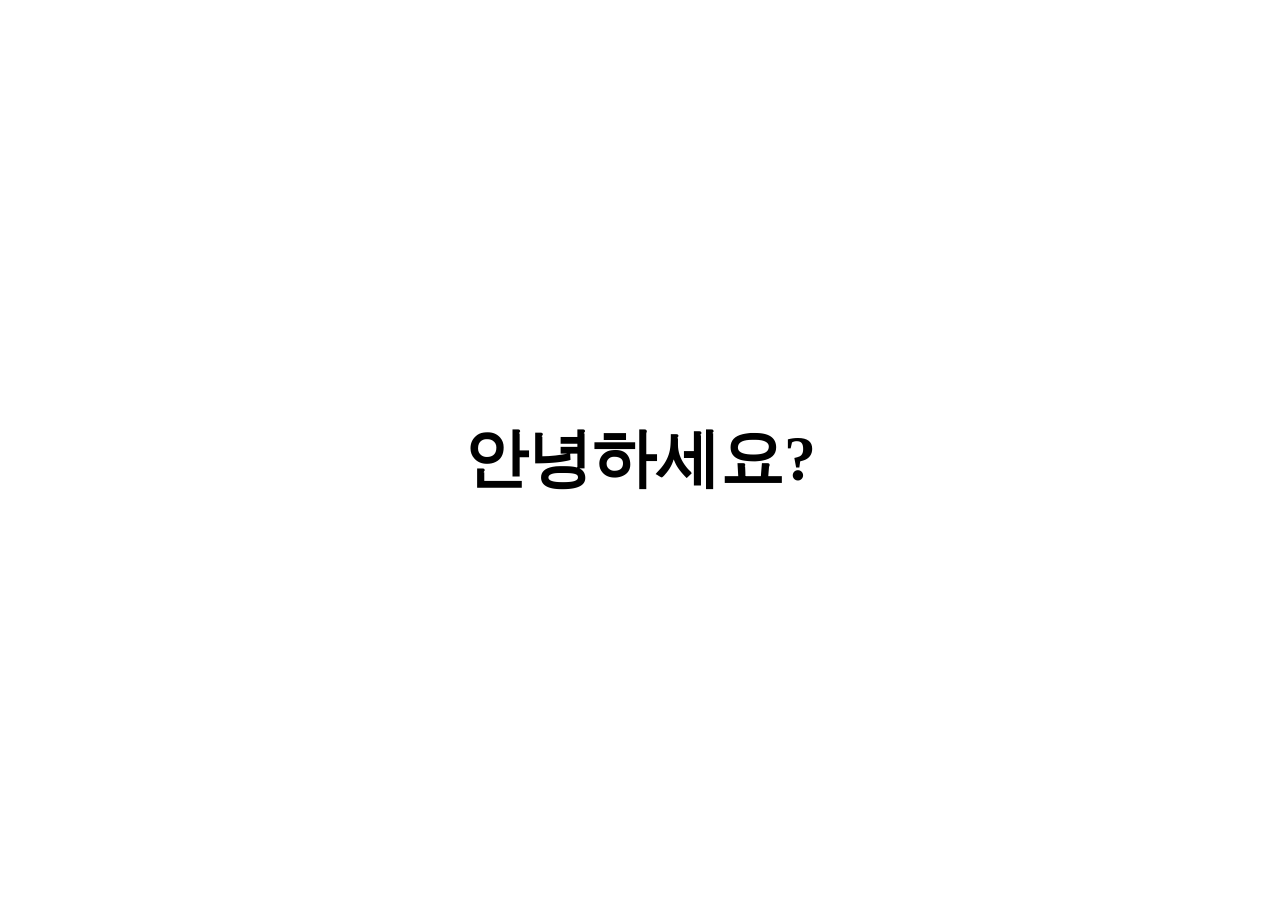
<file: homework/background.html>
<!DOCTYPE html>
<html lang="ko">
<head>
  <meta charset="UTF-8">
  <meta name="viewport" content="width=device-width, initial-scale=1.0">
  <title>미디어 쿼리</title>
  <style>
    body {
      display: flex;
      justify-content: center;
      align-items: center;
      height: 100vh;
    }
    h1 {
      font-size: 4rem;
    }
    @media screen and (min-width:768px) and (max-width:1024px) {
      body {
        background-color: gray;
        color: white;
      }
    }
      </style>
</head>
<body>
  <h1>안녕하세요?</h1>
</body>
</html>
</file>
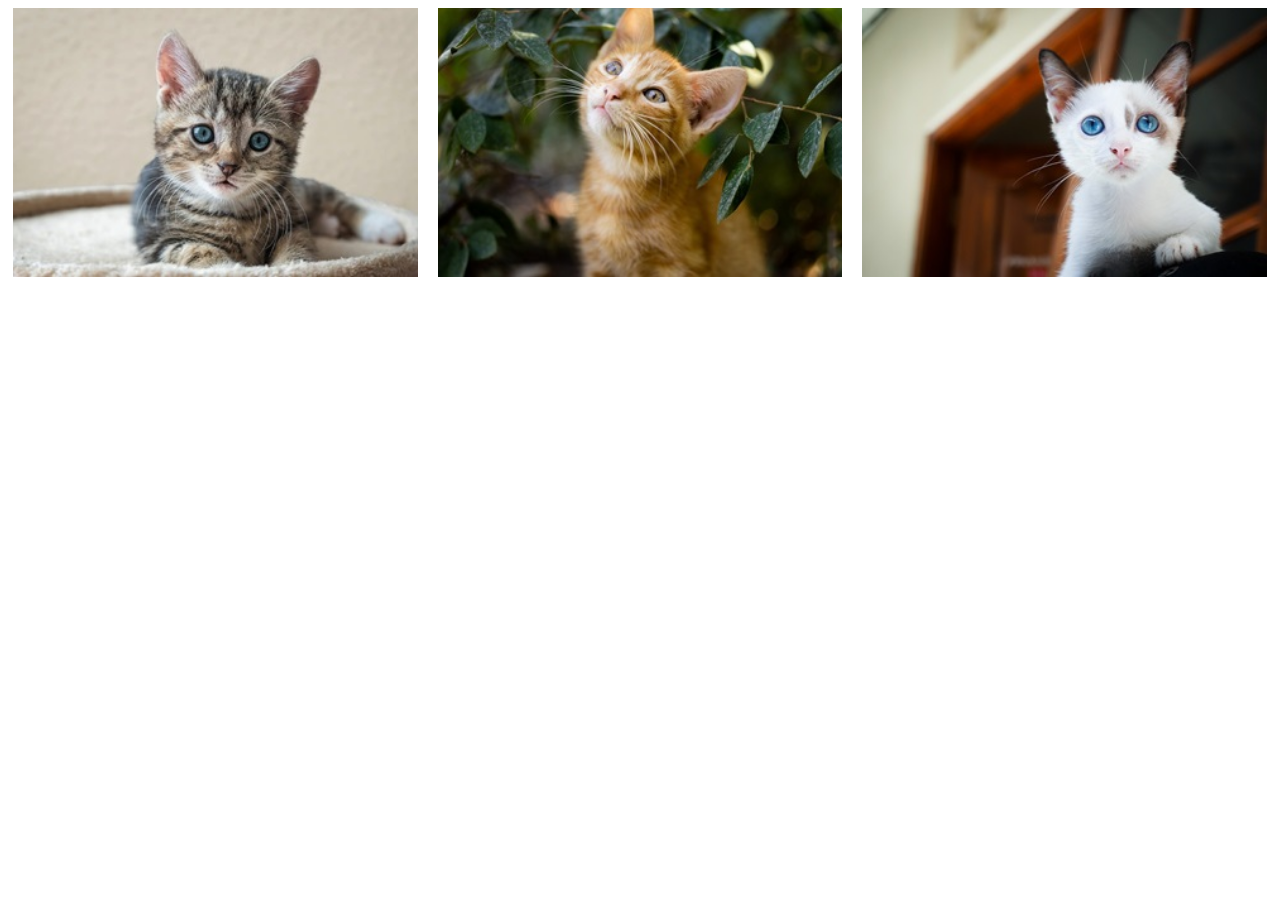
<file: homework/cat.html>
<!DOCTYPE html>
<html lang="en">
<head>
  <meta charset="UTF-8">
  <meta name="viewport" content="width=device-width, initial-scale=1.0">
  <title>Flex Box Layout</title>
  <style>    
    /* 이미지 스타일링 */
    .pic img {
      width: 100%; /* 이미지가 .pic 에 가득차도록 */
      height: auto; /* 이미지의 비율을 유지 */
    } 

    .container {
      display: flex;
      flex-wrap: wrap;
      justify-content: space-around;
      gap: 10px;
    }

    .pic {
      flex-basis: 32%;
    }

    @media screen and (max-width: 768px) {
      .pic {
        flex-basis: 100%;
      }
    }

    @media screen and (min-width: 769px) and (max-width: 1025px){
      .pic {
        flex-basis: 49%;
      }
    }



  </style>
</head>
<body>
  <div class="container">
    <div class="pic">
      <img src="../src\assets\images\kitten-1.jpg" alt="아기 고양이 사진">
    </div>
    <div class="pic">
      <img src="../src/assets/images/kitten-2.jpg" alt="아기 고양이 사진">
    </div>
    <div class="pic">
      <img src="../src/assets/images/kitten-3.jpg" alt="아기 고양이 사진">
    </div>
  </div>
</body>
</html>
</file>
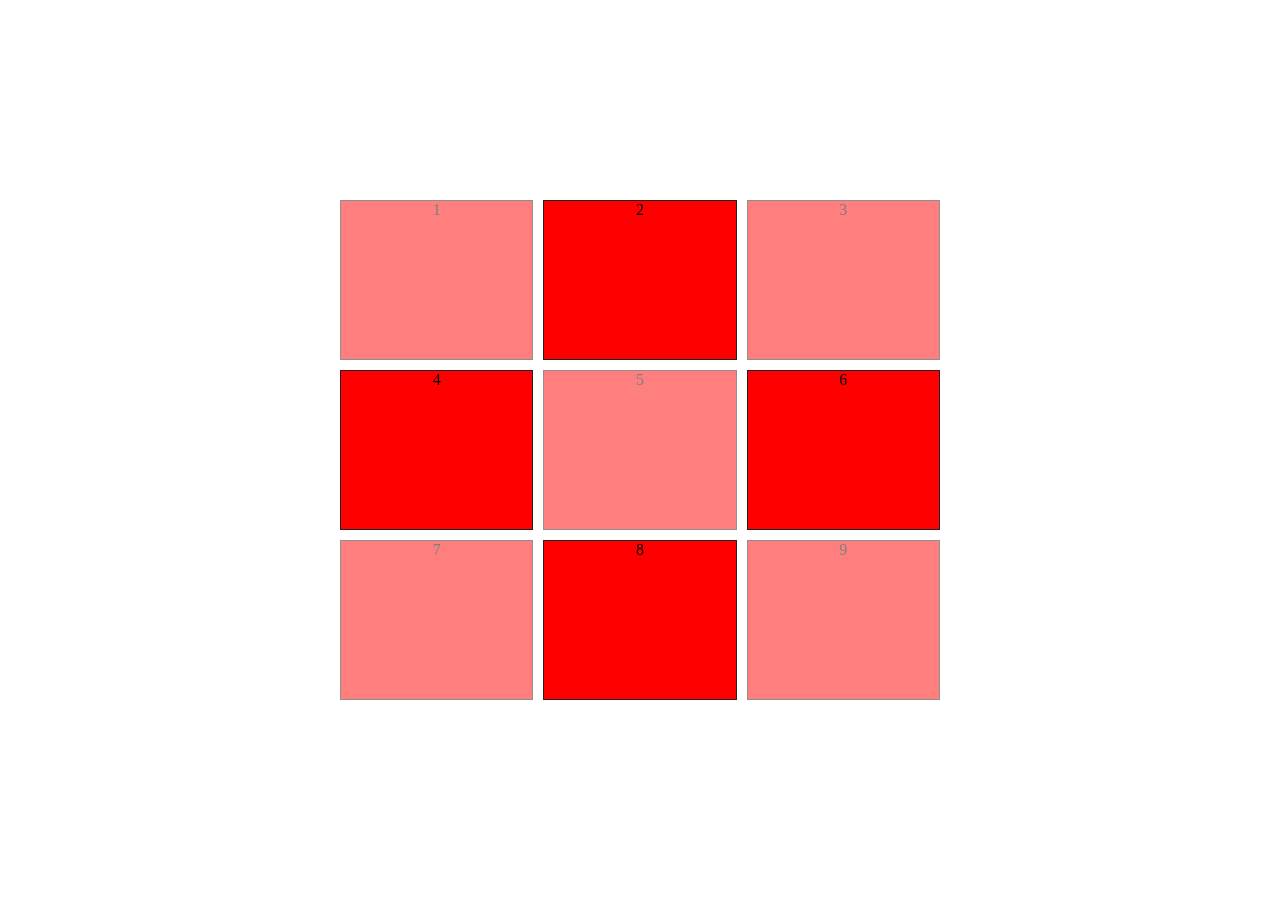
<file: public/homework/grid1.html>
<!DOCTYPE html>
<html lang="ko">
<head>
	<meta charset="UTF-8">
	<title>그리드 문제1</title>
  <style>
    body {
      display: flex;
      justify-content: center;
      align-items: center;
      height: 100vh;
      margin: 0;
    }
    .container {
      display: grid;
      grid-template-columns: repeat(3,1fr);
      gap: 10px;
      width: 600px;
      height: 500px;
    }
    .container > div {
      border: 1px solid #222;
      text-align: center;
    }

    .container div:nth-child(even) {
      background-color: red;
    }

    .container div:nth-child(odd) {
      background-color: red;
      opacity: 0.5;
    }



  </style>
</head>
<body>
  <div class="container">
    <div>1</div>
    <div>2</div>
    <div>3</div>
    <div>4</div>
    <div>5</div>
    <div>6</div>
    <div>7</div>
    <div>8</div>
    <div>9</div>
  </div>
</body>
</html>
</file>
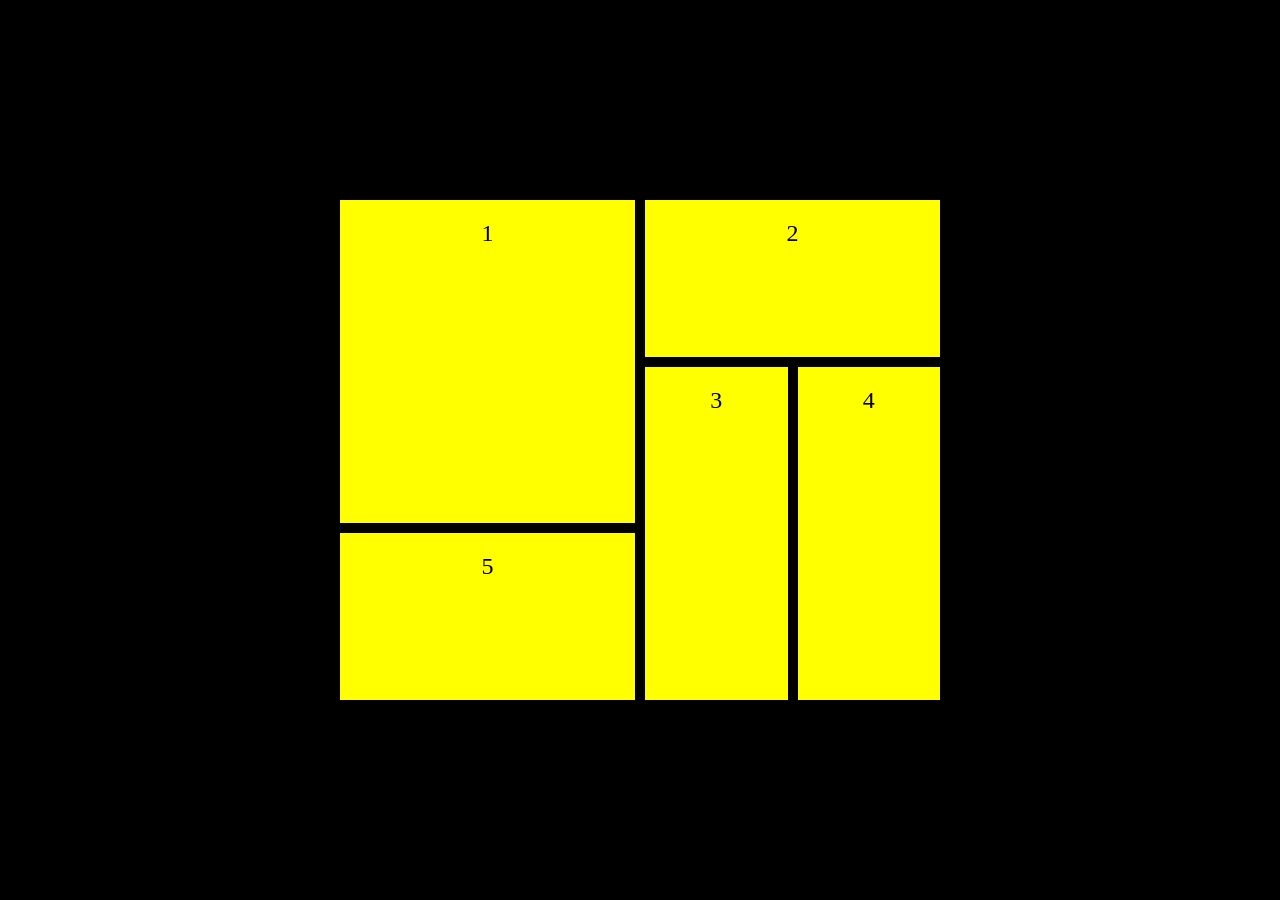
<file: public/homework/grid2.html>
<!DOCTYPE html>
<html lang="ko">
<head>
	<meta charset="UTF-8">
	<title>그리드 문제2</title>
  <style>
    body {
      display: flex;
      justify-content: center;
      align-items: center;
      height: 100vh;
      background-color: black; /* 배경색 */
      margin: 0;
    }
    .container {
      display: grid;
      grid-template-columns: 1fr 1fr 1fr 1fr;
      grid-template-rows: 1fr 1fr 1fr;
      gap: 10px;
      
      grid-template-areas: 
      "item1 item1 item2 item2"
      "item1 item1 item3 item4"
      "item5 item5 item3 item4"
      "item5 item5 item3 item4"
      ;

      width: 600px; 
      height: 500px;
       
    }
    .grid-item {
      background-color: yellow; /* 아이템 배경색 */
      padding: 20px;
      text-align: center;
      font-size: 1.5em;
    }

    .item1 {
      grid-area: item1;
    }

    .item2  {
      grid-area: item2;
    }

    .item3 {
      grid-area: item3;
    }

    .item4 {
      grid-area: item4;
    }

    .item5 {
      grid-area: item5;
    }

  </style>
</head>
<body>
  <div class="container">
    <div class="grid-item item1">1</div>
    <div class="grid-item item2">2</div>
    <div class="grid-item item3">3</div>
    <div class="grid-item item4">4</div>
    <div class="grid-item item5">5</div>
  </div>
</body>
</html>
</file>
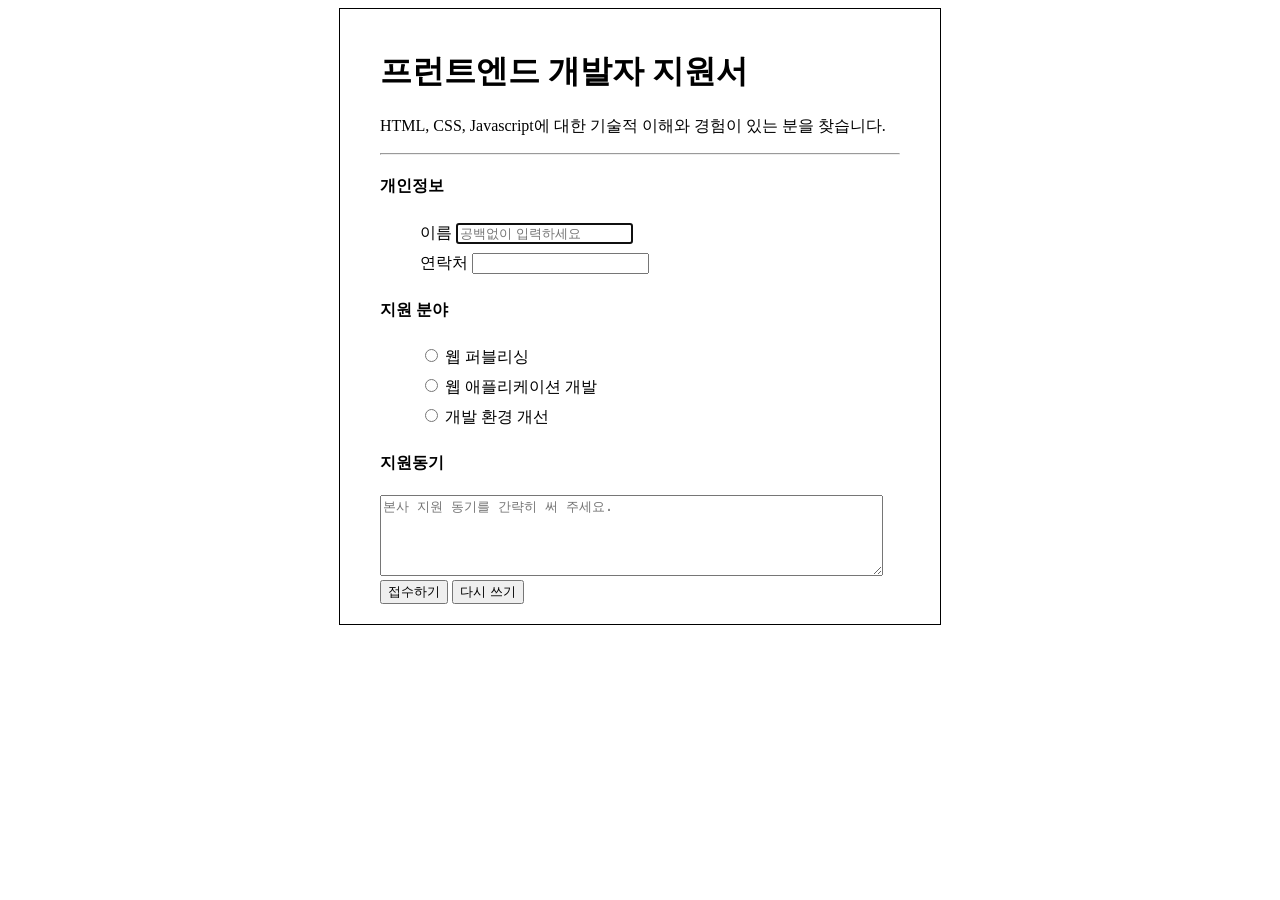
<file: public/homework/resume.html>
<!DOCTYPE html>
<html lang="ko">
  <head>
    <meta charset="UTF-8">
    <title>지원서</title>
    <style>
			#container { 
				width:520px;
				border:1px solid black;
				padding:20px 40px;
				margin:0 auto;
			}
      fieldset { margin-bottom:15px; }
      legend { font-weight:bold; }
			ul {list-style-type: none;}
			li { line-height:30px;}
    </style>
  </head>
  <body>
		<div id="container">
			<h1>프런트엔드 개발자 지원서 </h1>
			<p>HTML, CSS, Javascript에 대한 기술적 이해와 경험이 있는 분을 찾습니다.</p>
			<hr>
			<form>
				<h4>개인정보</h4>
				<ul>
					 <li>
							<label for="sname"> 이름 </label>
							<input type="text" id="sname" autofocus placeholder="공백없이 입력하세요">
					</li>
					<li>
							<label for="snumber"> 연락처 </label>
							<input type="tel" id="snumber">
					 </li>
				</ul>
				<h4>지원 분야</h4>
				<ul>
					<li>
						<label><input type="radio" name="field" value="an"> 웹 퍼블리싱</label>
					</li>
					<li>
						<label><input type="radio" name="field" value="pd"> 웹 애플리케이션 개발</label>
					</li>
					<li>
						<label><input type="radio" name="field" value="eng"> 개발 환경 개선</label>
					</li>
				</ul>
				<h4>지원동기</h4>
        <label>          
          <textarea id="motive" cols="60" rows="5" placeholder="본사 지원 동기를 간략히 써 주세요."></textarea>
        </label>
				<div>
					<input type="submit" value="접수하기">
					<input type="reset" value="다시 쓰기">

				</div>
			</form>
		</div>
  </body>
</html>
</file>
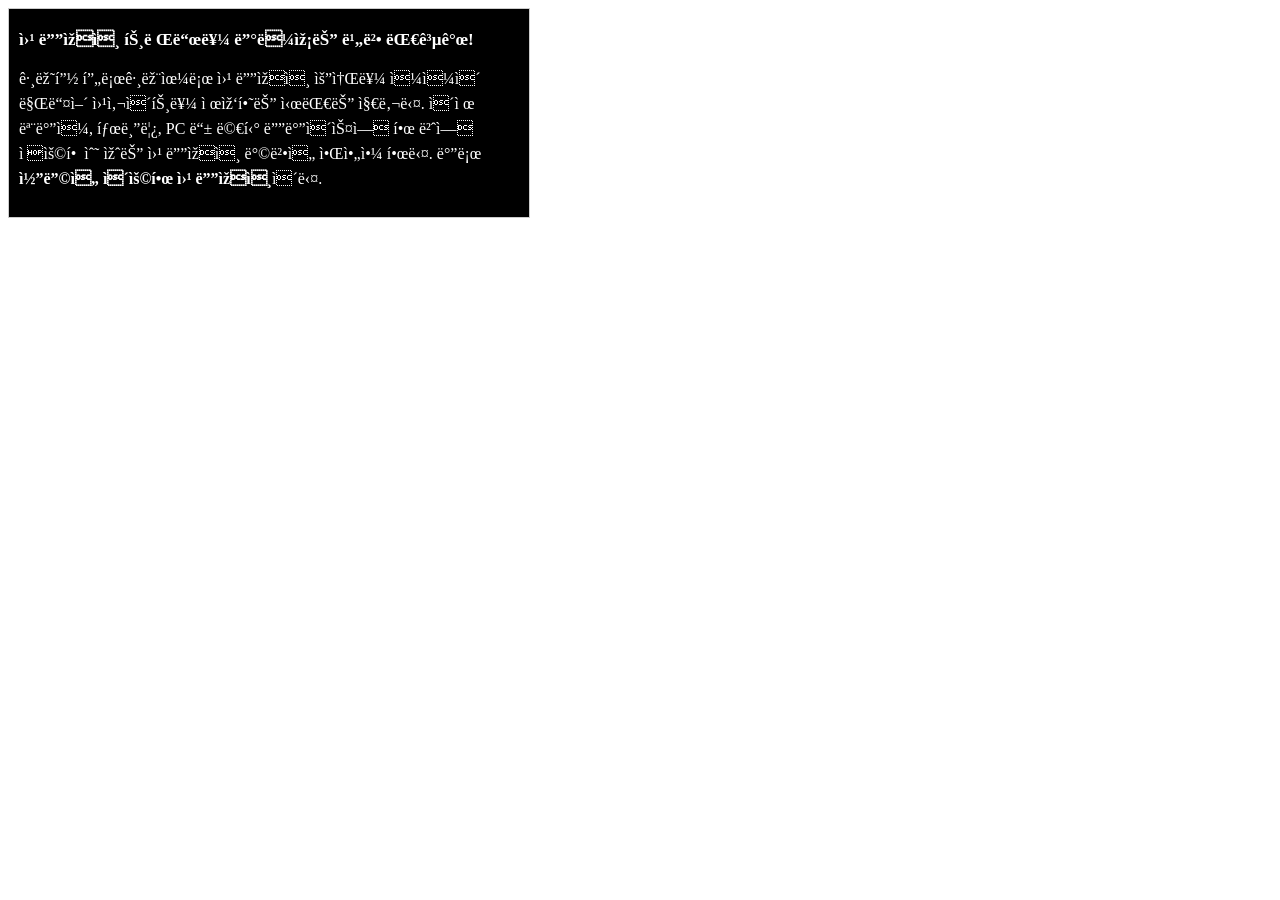
<file: public/homework/trend.html>
<!DOCTYPE html>
<html lang="ko">
<head>
  <meta charset="UFT-8">
  <title>트렌드</title>
  <style>
		.container {
			width:500px;
			padding:10px;
			border:1px solid #ccc;
			color: #fff;
			background-color: #000;
		}
		h1 {
			font-size: 17px;
		}
		p {
			font-size: 16px;
			line-height: 25px;
		}
  </style>
</head>
 <body>
	<div class="container">
		<h1>웹 디자인 트렌드를 따라잡는 비법 대공개!</h1>
		<p>그래픽 프로그램으로 웹 디자인 요소를 일일이 만들어 웹사이트를 제작하는 시대는 지났다. 이제 모바일, 태블릿, PC 등 멀티 디바이스에 한 번에 적용할 수 있는 웹 디자인 방법을 알아야 한다. 바로 <b>코딩을 이용한 웹 디자인</b>이다. </p>		
	</div>
</body>
</html>
</file>
